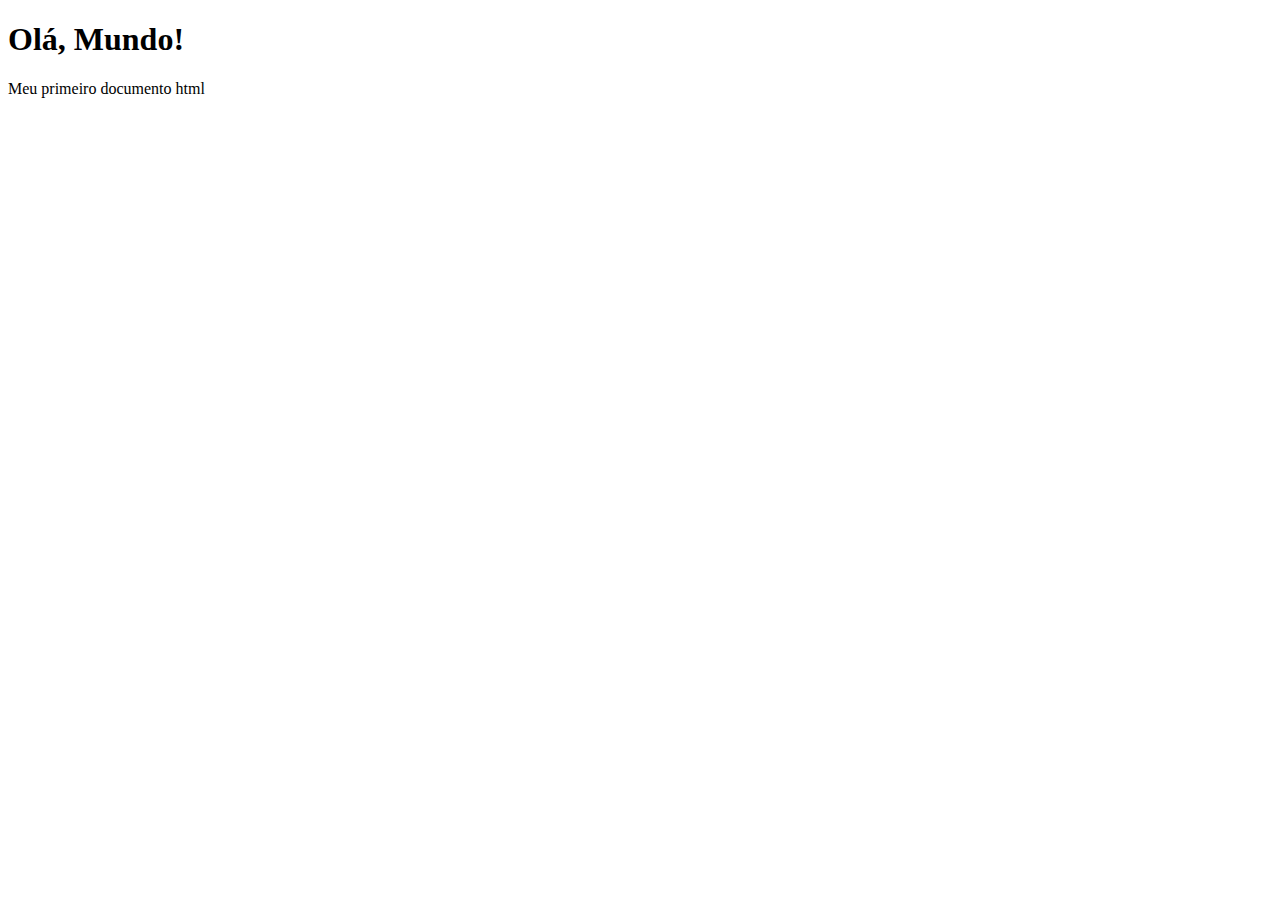
<file: EXERCICIOS/EX001/index.html>
<!DOCTYPE html>
<html lang="en">
<head>
    <meta charset="UTF-8">
    <meta http-equiv="X-UA-Compatible" content="IE=edge">
    <meta name="viewport" content="width=device-width, initial-scale=1.0">
    <title>Meu primeiro exercício</title>
</head>
<body>
    <h1>Olá, Mundo!</h1>
    <p> Meu primeiro documento html</p>
</body>
</html>
</file>
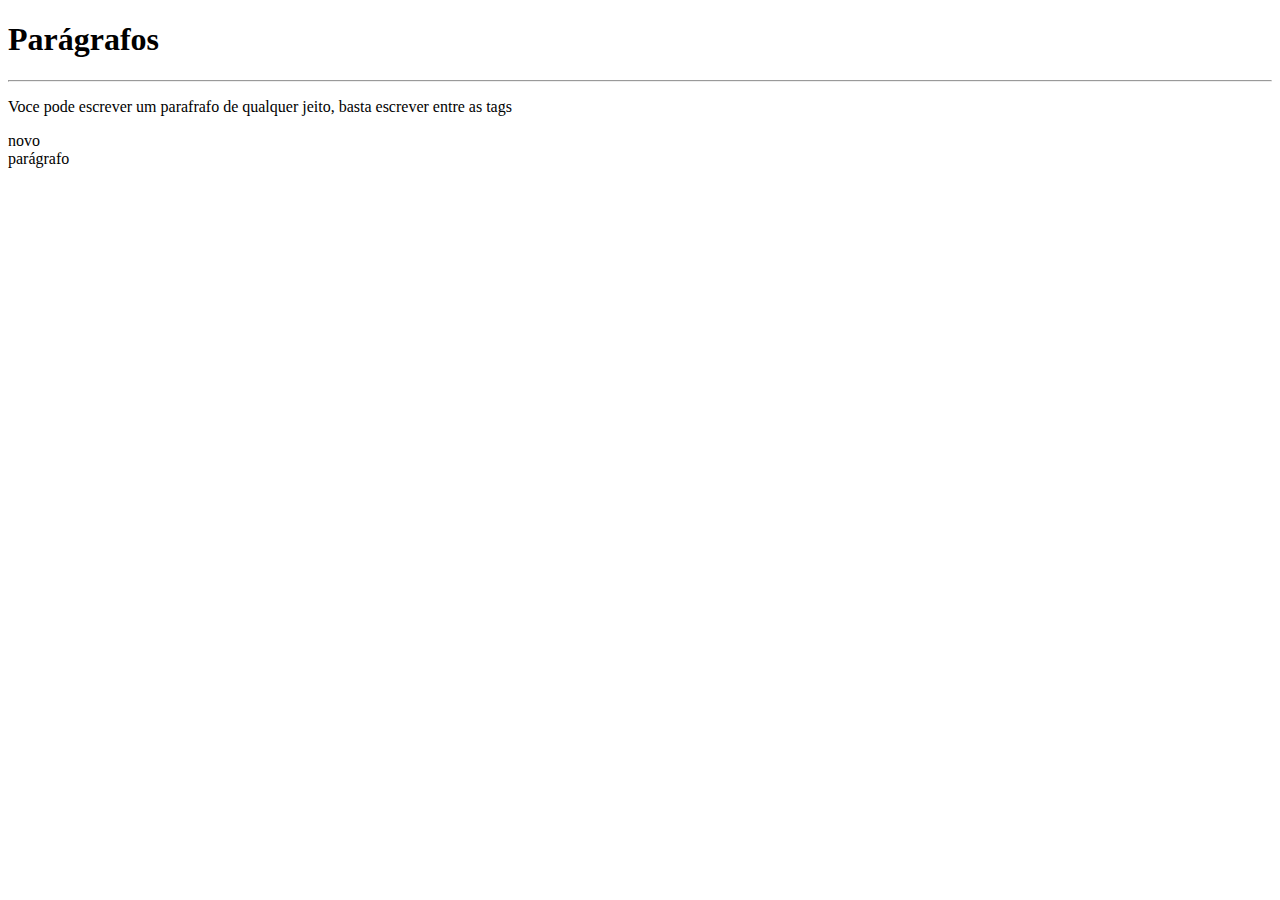
<file: EXERCICIOS/EX002/index.html>
<!DOCTYPE html>
<html lang="pt-br">
<head>
    <meta charset="UTF-8">
    <meta http-equiv="X-UA-Compatible" content="IE=edge">
    <meta name="viewport" content="width=device-width, initial-scale=1.0">
    <title>Parágrafo</title>
</head>
<body>
    <h1>Parágrafos</h1>
    <hr>
    <p>Voce pode escrever um parafrafo de qualquer jeito, basta escrever entre as tags 
    </p>
    <p>novo <br> parágrafo</p>
</body>
</html>
</file>
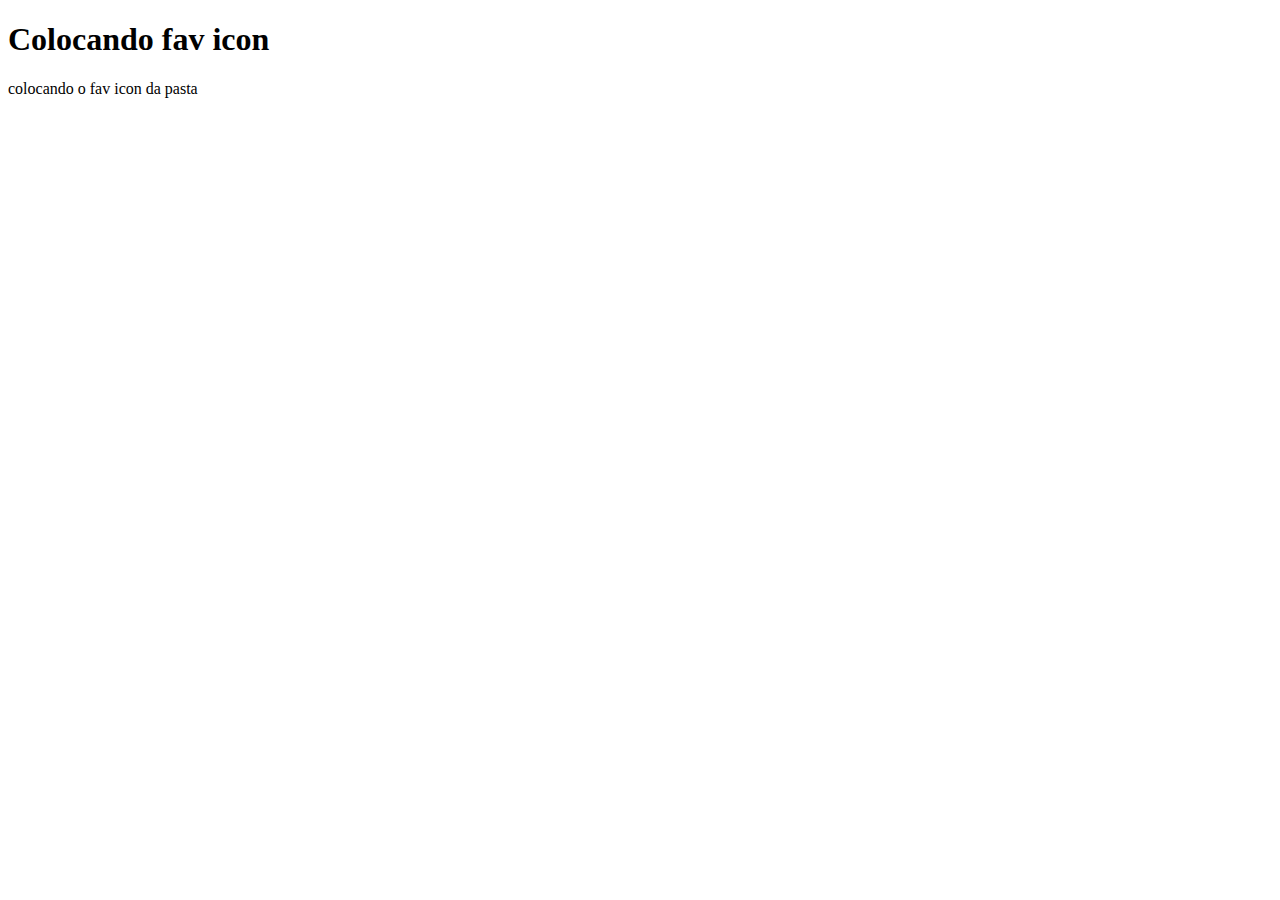
<file: EXERCICIOS/EX004/index.html>
<!DOCTYPE html>
<html lang="pt-br">
<head>
    <meta charset="UTF-8">
    <meta http-equiv="X-UA-Compatible" content="IE=edge">
    <meta name="viewport" content="width=device-width, initial-scale=1.0">
    <link rel="shortcut icon" href="Iynque-Flat-Ios7-Style-Documents-Html.ico" type="image/x-icon">
    <title>Fav_Icon</title>
</head>
<body>
    <h1>Colocando fav icon</h1>
    <p>colocando o fav icon da pasta</p>
    
</body>
</html>
</file>
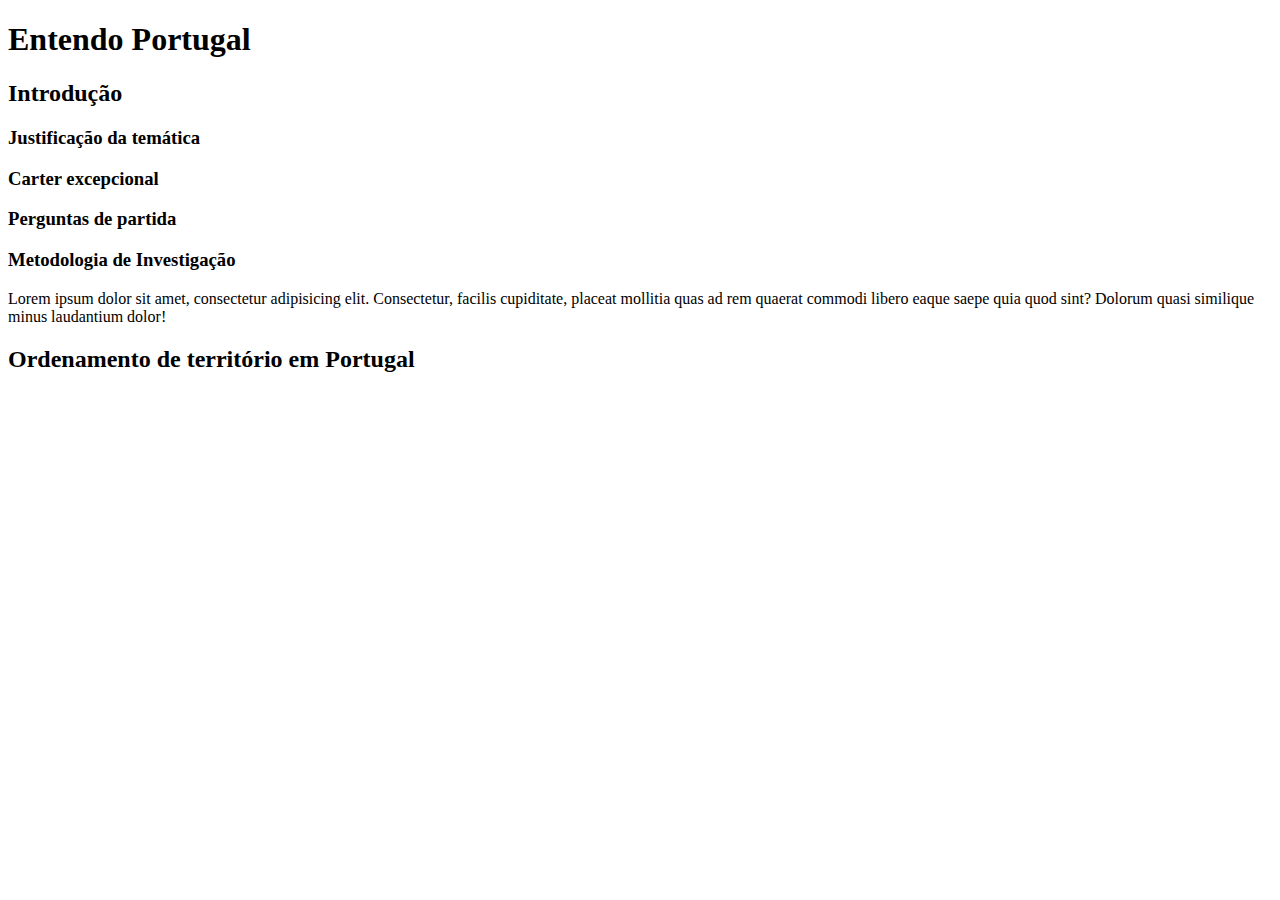
<file: EXERCICIOS/EX006/index.html>
<!DOCTYPE html>
<html lang="pt-br">
<head>
    <meta charset="UTF-8">
    <meta http-equiv="X-UA-Compatible" content="IE=edge">
    <meta name="viewport" content="width=device-width, initial-scale=1.0">
    <title>Hierarquia de titulos</title>
</head>
<body>
    <h1>Entendo Portugal</h1>
    <h2>Introdução</h2>
    <h3>Justificação da temática</h3>
    <h3>Carter excepcional</h3>
    <h3>Perguntas de partida</h3>
    <h3>Metodologia de Investigação</h3>
    <p>Lorem ipsum dolor sit amet, consectetur adipisicing elit. Consectetur, facilis cupiditate, placeat mollitia quas ad rem quaerat commodi libero eaque saepe quia quod sint? Dolorum quasi similique minus laudantium dolor!</p>
    <h2>Ordenamento de território em Portugal</h2>
    
</body>
</html>
</file>
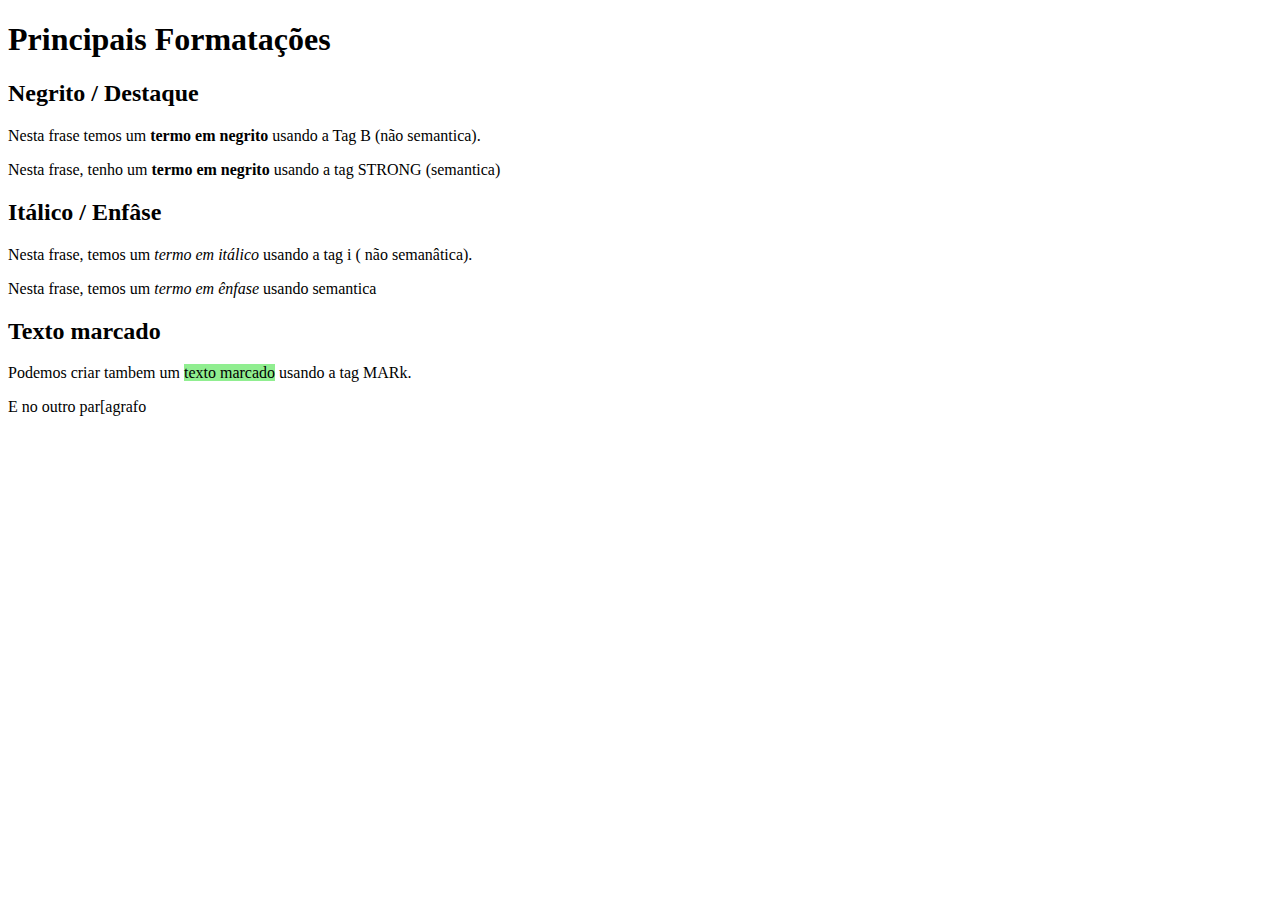
<file: EXERCICIOS/EX007/index.html>
<!DOCTYPE html>
<html lang="pt-br">
<head>
    <meta charset="UTF-8">
    <meta http-equiv="X-UA-Compatible" content="IE=edge">
    <meta name="viewport" content="width=device-width, initial-scale=1.0">
    <title>Formatação de textos</title>
    <style>
        mark {
            background-color: lightgreen;
        }
    </style>
</head>
<body>
    <h1>Principais Formatações</h1>
    <h2>Negrito / Destaque</h2>
    <p>Nesta frase temos um <b>termo em negrito</b> usando a Tag B (não semantica).</p>
    <p>Nesta frase, tenho um <strong>termo em negrito</strong> usando a tag STRONG (semantica)</p>
    <h2>Itálico / Enfâse</h2>
    <p>Nesta frase, temos um <i>termo em itálico</i> usando a tag i ( não semanâtica). </p>
    <p>Nesta frase, temos um <em>termo em ênfase</em> usando semantica </p>
    <h2>Texto marcado</h2>
    <p>Podemos criar tambem um <mark> texto marcado</mark> usando a tag MARk.</p>
    <p>E no outro par[agrafo</p>
    <h2> </h2>
    
</body>
</html>
</file>
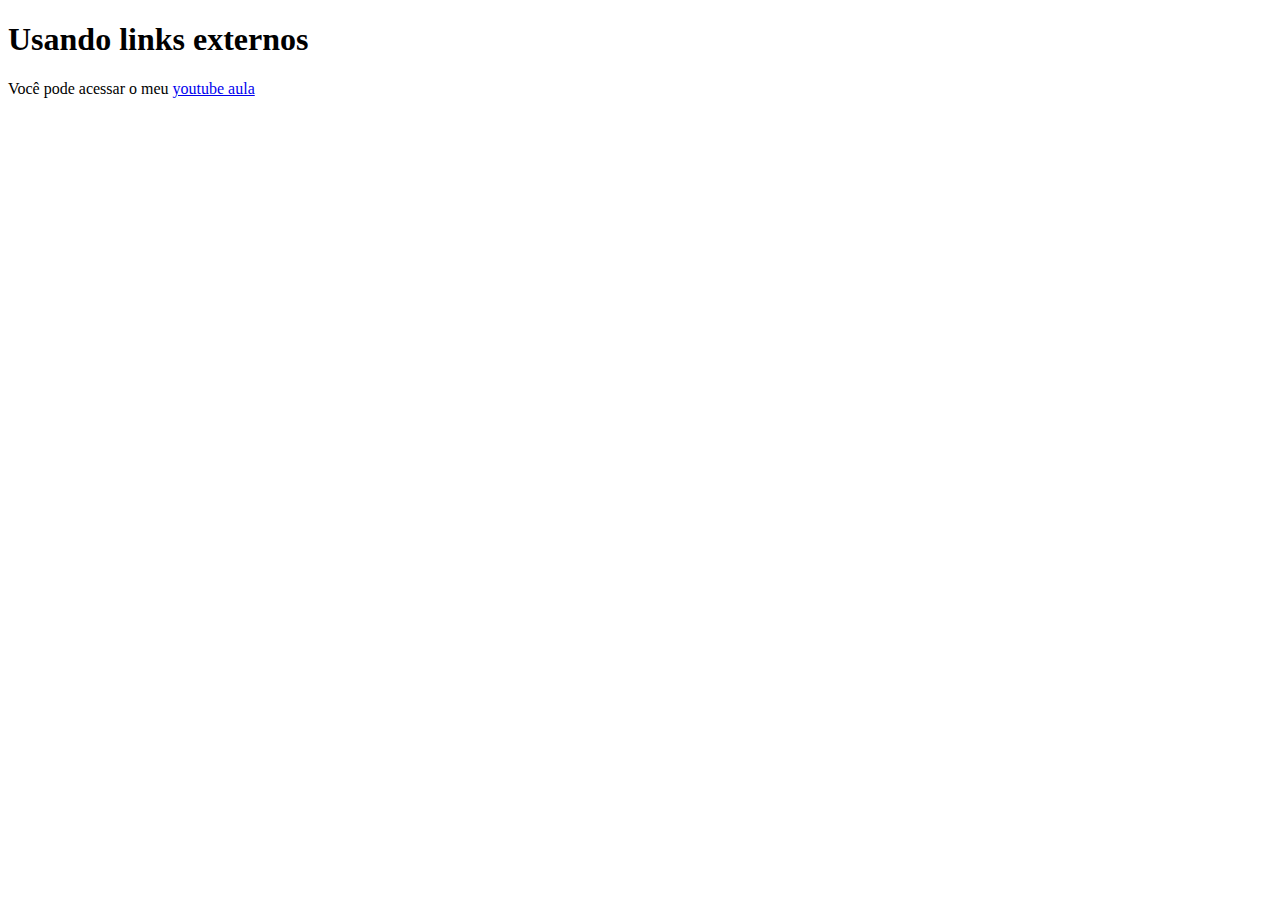
<file: EXERCICIOS/EX010/index.html>
<!DOCTYPE html>
<html lang="pt-br">
<head>
    <meta charset="UTF-8">
    <meta http-equiv="X-UA-Compatible" content="IE=edge">
    <meta name="viewport" content="width=device-width, initial-scale=1.0">
    <title>Trabalhando com links</title>
</head>
<body>
    <h1>Usando links externos</h1>
    <p>Você pode acessar o meu <a href="https://www.youtube.com/watch?v=LeOVXQDsAIY&list=PLHz_AreHm4dkZ9-atkcmcBaMZdmLHft8n&index=27" target="_blank" rel="external"> youtube aula</a></p>

</body>
</html>
</file>
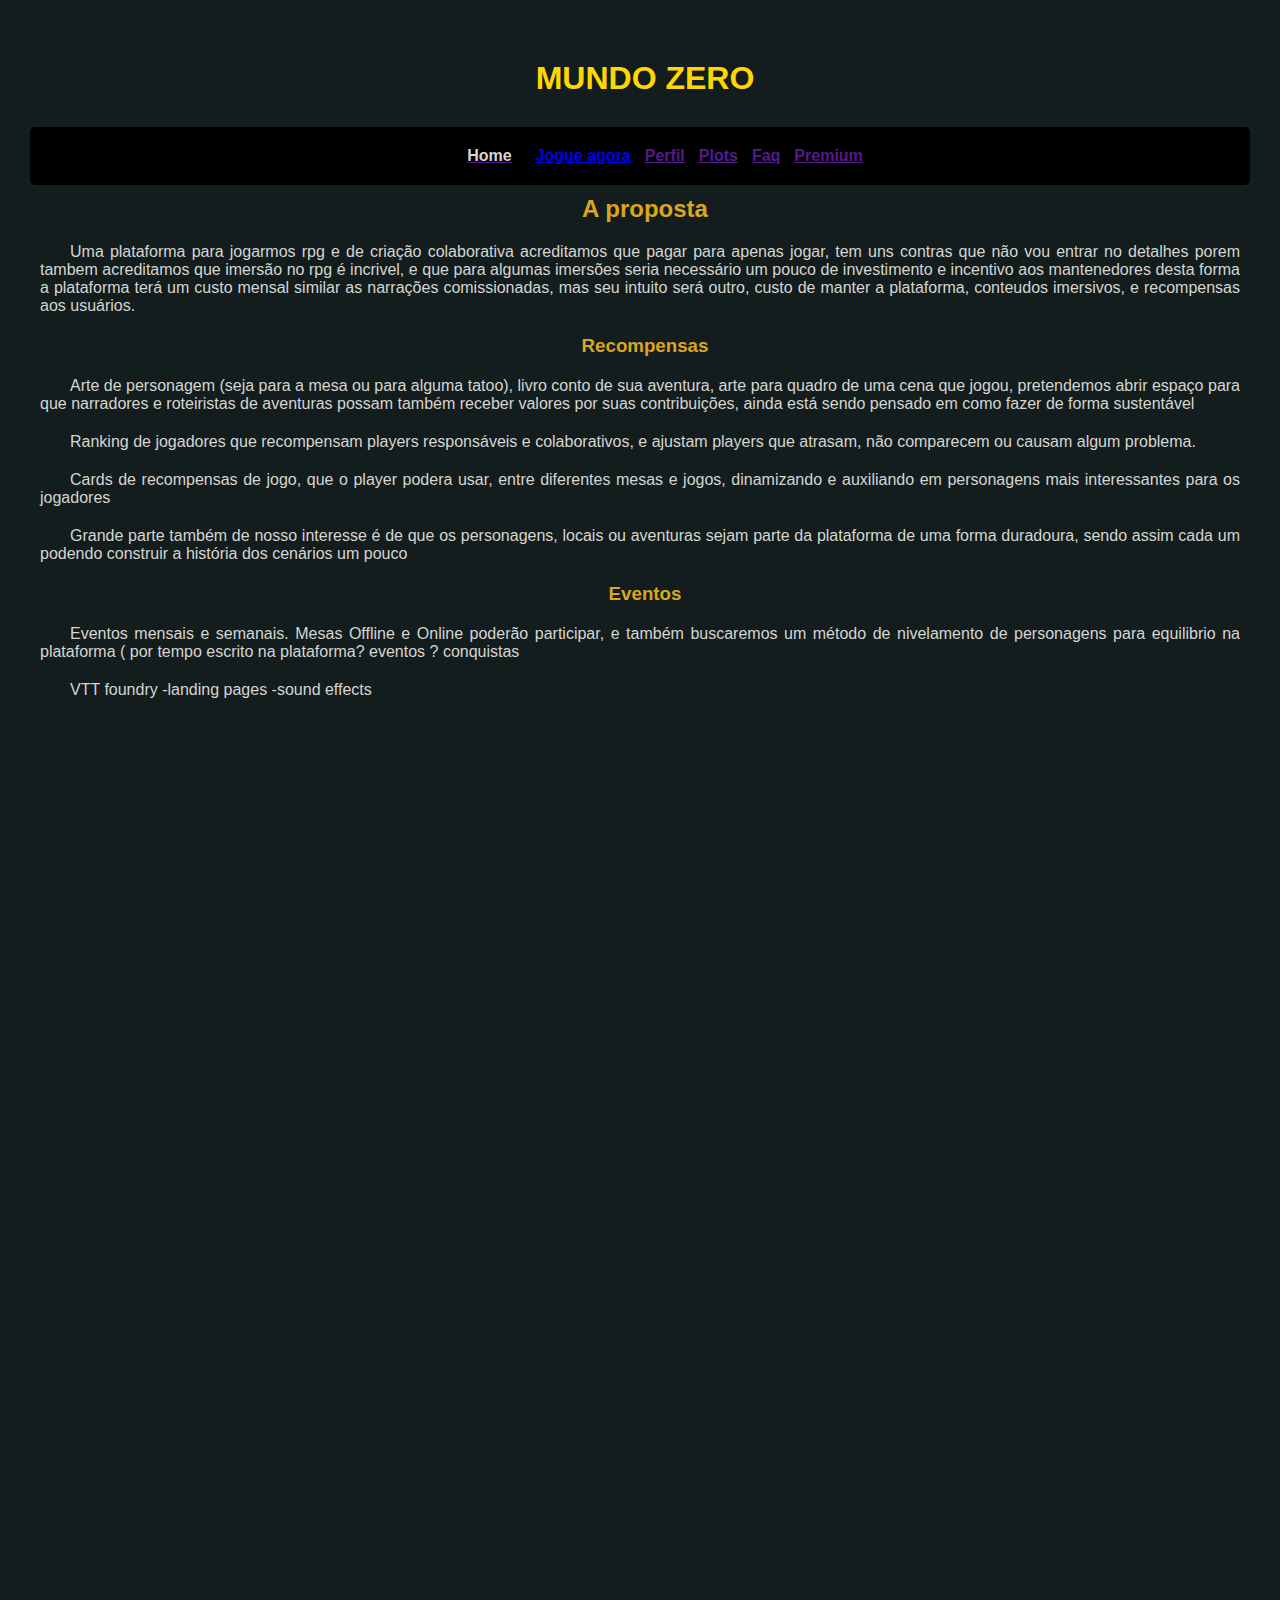
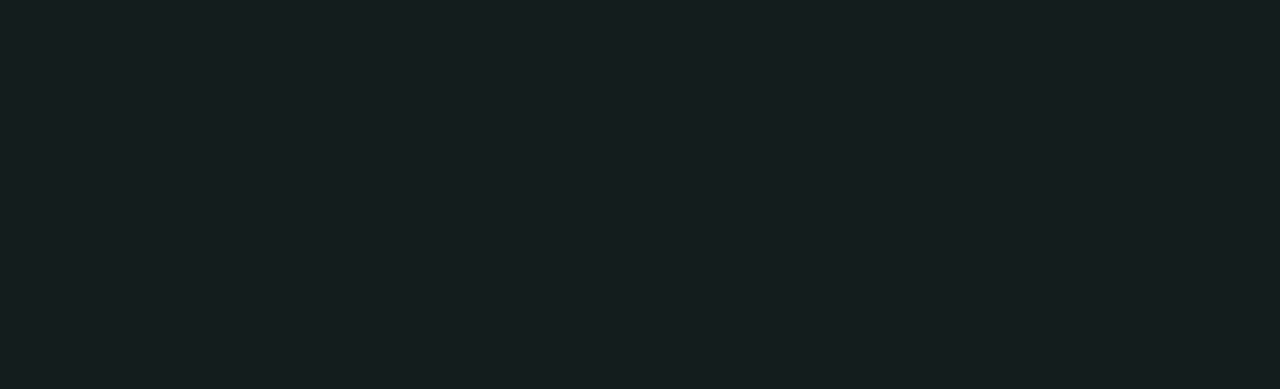
<file: EXERCICIOS/EXTESTE/index.html>
<!DOCTYPE html>
<html lang="pt-br">
<head>
    <meta charset="UTF-8">
    <meta http-equiv="X-UA-Compatible" content="IE=edge">
    <meta name="viewport" content="width=device-width, initial-scale=1.0">
    <title>Home</title>
    <link rel="stylesheet" href="style.css">
    <style>
        div{
            display: inline-block;
        }

        div:hover{
            background-color: aliceblue;
        }
        p{
            
            color: rgb(214, 213, 210);

        }

        h2 {
            color: goldenrod;
        }

        h3{
            color: goldenrod;
        }
        
    </style>
</head>
<body>
    <main>
        <header>
            <H1>MUNDO ZERO</H1>
        </header>
        <nav>
            <div >
                <a href="" >
                    <p>Home</p>
                </a>
              </div>
    
            <div>
                <a href="sistemas.html" rel="next" >Jogue agora</a>
            </div>
            <div>
                <a href="">Perfil</a>
            </div>
            <div>
                <a href="">Plots</a>
            </div> 
            <div>
                <a href="">Faq</a>
            </div>  
            <div>
                <a href="">Premium</a>
            </div>         
        </nav>
        
       
<h2> A proposta </h2>

    <p>
        Uma plataforma para jogarmos rpg e de criação colaborativa acreditamos que pagar para apenas jogar, tem uns contras que não vou entrar no detalhes
        porem tambem acreditamos que imersão no rpg é incrivel, e que para algumas imersões seria necessário um pouco de investimento e incentivo aos mantenedores desta forma a plataforma terá um custo mensal similar as narrações comissionadas, mas seu intuito será outro, custo de manter a plataforma, conteudos imersivos, e recompensas aos usuários. </p>

<h3>Recompensas </h3>


    <p>Arte de personagem (seja para a mesa ou para alguma tatoo), livro conto de sua aventura, arte para quadro de uma cena que jogou, pretendemos abrir espaço para que narradores e roteiristas de aventuras possam também receber valores por suas contribuições, ainda está sendo pensado em como fazer de forma sustentável </p>

    <p>Ranking de jogadores que recompensam players responsáveis e colaborativos, e ajustam players que atrasam, não comparecem ou causam algum problema.</p>
        
    <p>Cards de recompensas de jogo,  que o player podera usar, entre diferentes mesas e jogos, dinamizando e auxiliando em personagens mais interessantes para os jogadores </p>
    
    <p>Grande parte também de nosso interesse é de que os personagens, locais ou aventuras sejam parte da plataforma de uma forma duradoura, sendo assim cada um podendo construir a história dos cenários um pouco </p>

<h3> Eventos</h3>
    <p>
    Eventos mensais e semanais.


    Mesas Offline e Online poderão participar, e também buscaremos um método de nivelamento de personagens para 
    equilibrio na plataforma ( por tempo escrito na plataforma? eventos ? conquistas </p>


    <p>
    VTT foundry 
    -landing pages
    -sound effects



        </p>


    </main>
</body>
</html>
</file>
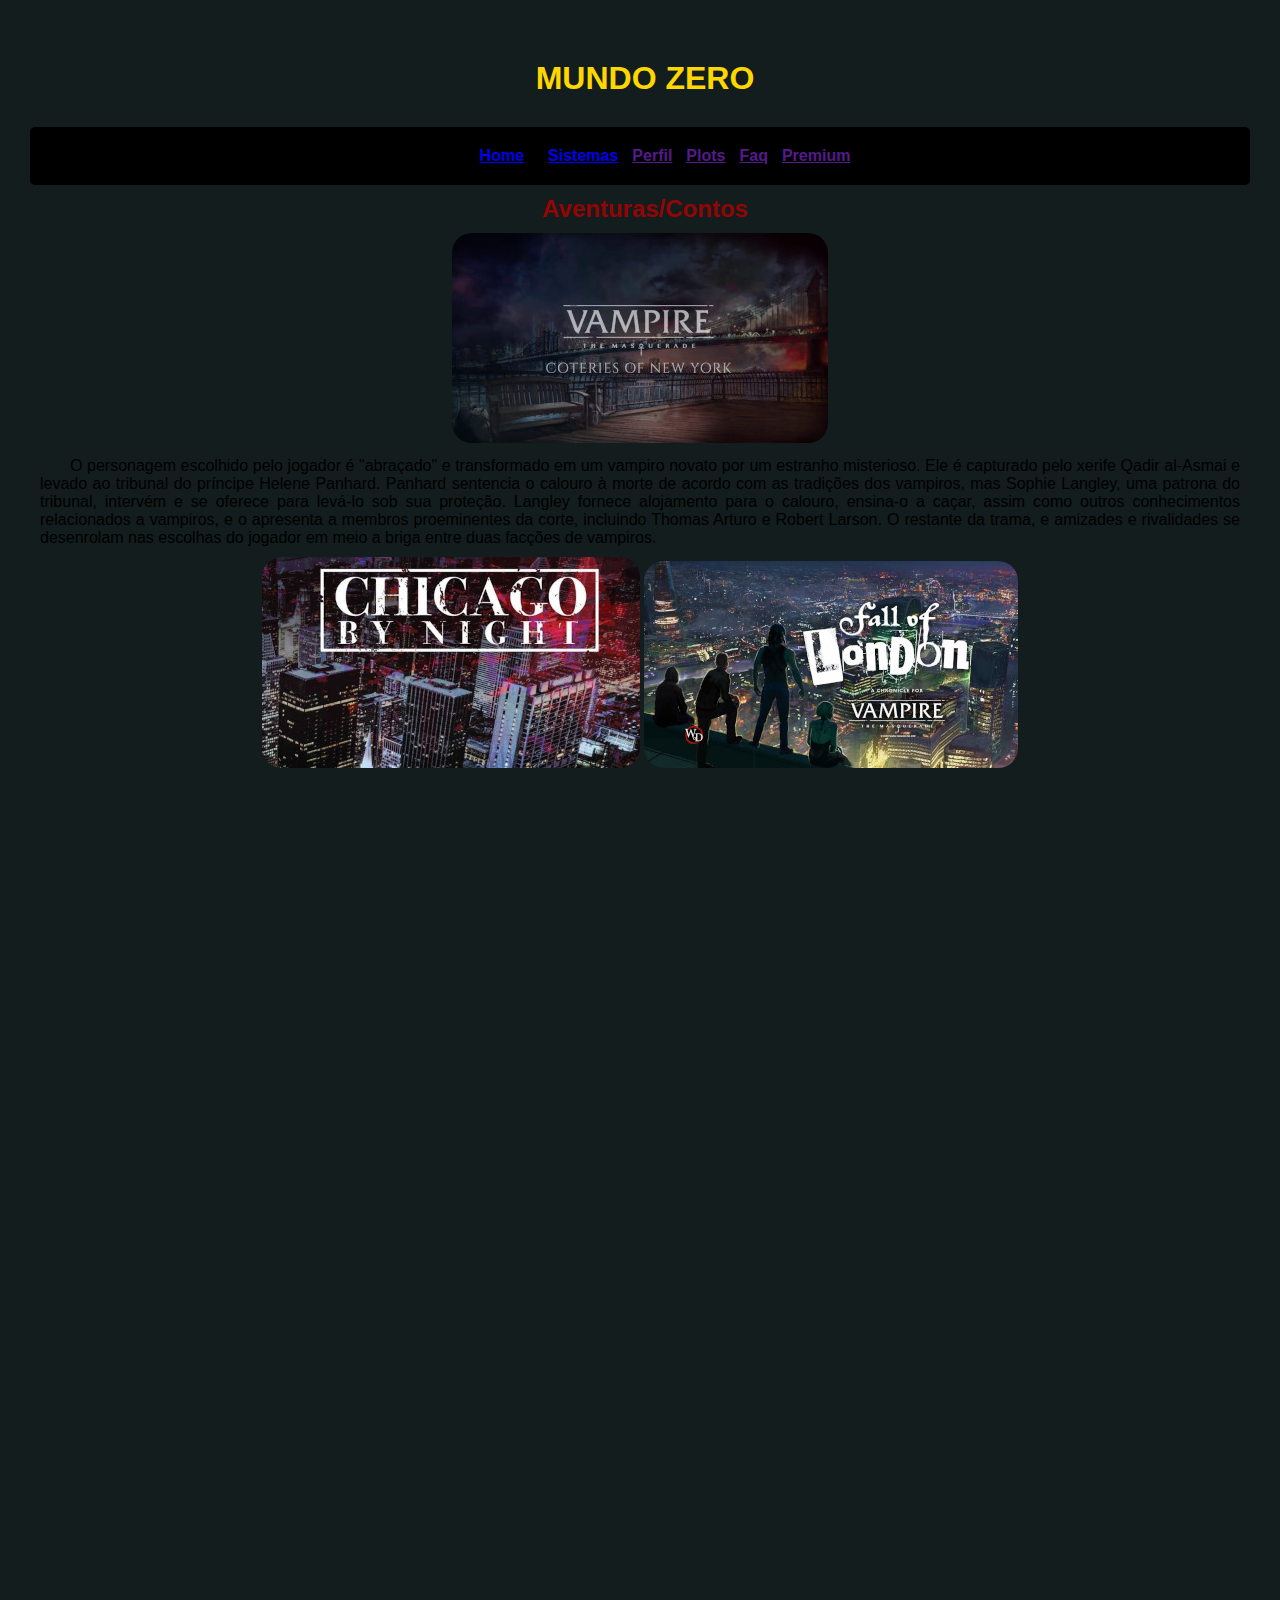
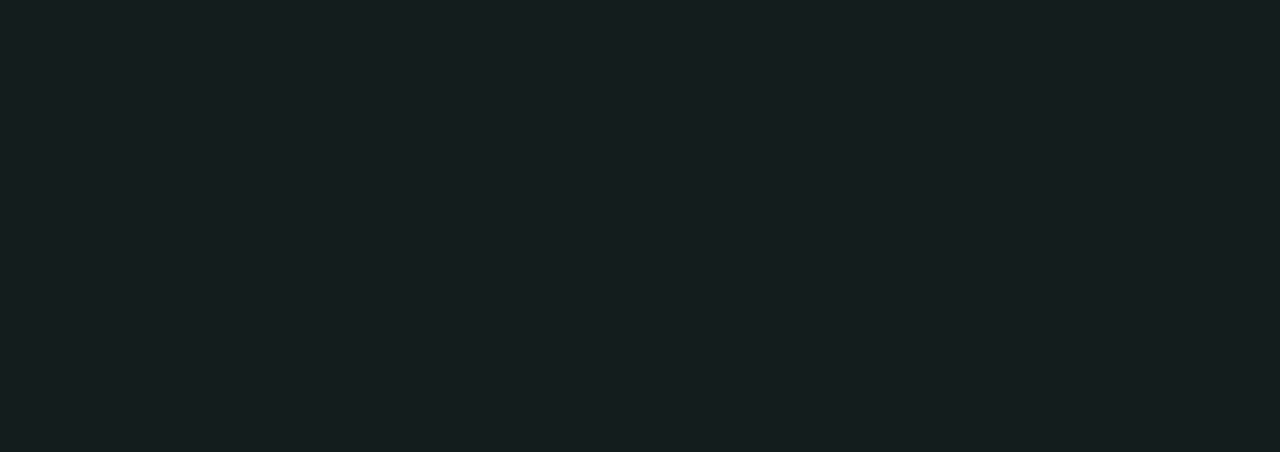
<file: EXERCICIOS/EXTESTE/pagina 2.html>
<!DOCTYPE html>
<html lang="pt-br">
<head>
    <meta charset="UTF-8">
    <meta http-equiv="X-UA-Compatible" content="IE=edge">
    <meta name="viewport" content="width=device-width, initial-scale=1.0">
    <title>Página 2</title>
    <link rel="stylesheet" href="style.css">
    <style>
        div{
            display: inline-block;
        }

        /*div:hover{
            background-color: rgb(4, 20, 34);
        }*/
        
    </style>
</head>
<body >
    <main>
        <header>
            <H1>MUNDO ZERO</H1>
        </header>
               
        <nav>
            <div >
                <a href="index.html" rel="next">
                    <p>Home</p>
                </a>
              </div>
    
            <div>
                <a href="sistemas.html"> Sistemas</a>
            </div>
            <div>
                <a href="">Perfil</a>
            </div>
            <div>
                <a href="">Plots</a>
            </div> 
            <div>
                <a href="">Faq</a>
            </div>  
            <div>
                <a href="">Premium</a>
            </div>         
        </nav>
   
    <h2 class="primeiroid" > Aventuras/Contos </h2>
    
    

        <img src="../EXTESTE/arts/NewYork_380x214.jpg" alt="">
        <p>O personagem escolhido pelo jogador é "abraçado" e transformado em um vampiro novato por um estranho misterioso. Ele é capturado pelo xerife Qadir al-Asmai e levado ao tribunal do príncipe Helene Panhard. Panhard sentencia o calouro à morte de acordo com as tradições dos vampiros, mas Sophie Langley, uma patrona do tribunal, intervém e se oferece para levá-lo sob sua proteção. Langley fornece alojamento para o calouro, ensina-o a caçar, assim como outros conhecimentos relacionados a vampiros, e o apresenta a membros proeminentes da corte, incluindo Thomas Arturo e Robert Larson. O restante da trama, e amizades e rivalidades se desenrolam nas escolhas do jogador em meio a briga entre duas facções de vampiros.</p>
        <img src="../EXTESTE/arts/ChicagoByNigth_380x214.jpg" alt="">
        <img src="../EXTESTE/arts/fall of london_380x214.jpg" alt="">
        
    </main>
</body>
</html>
</file>
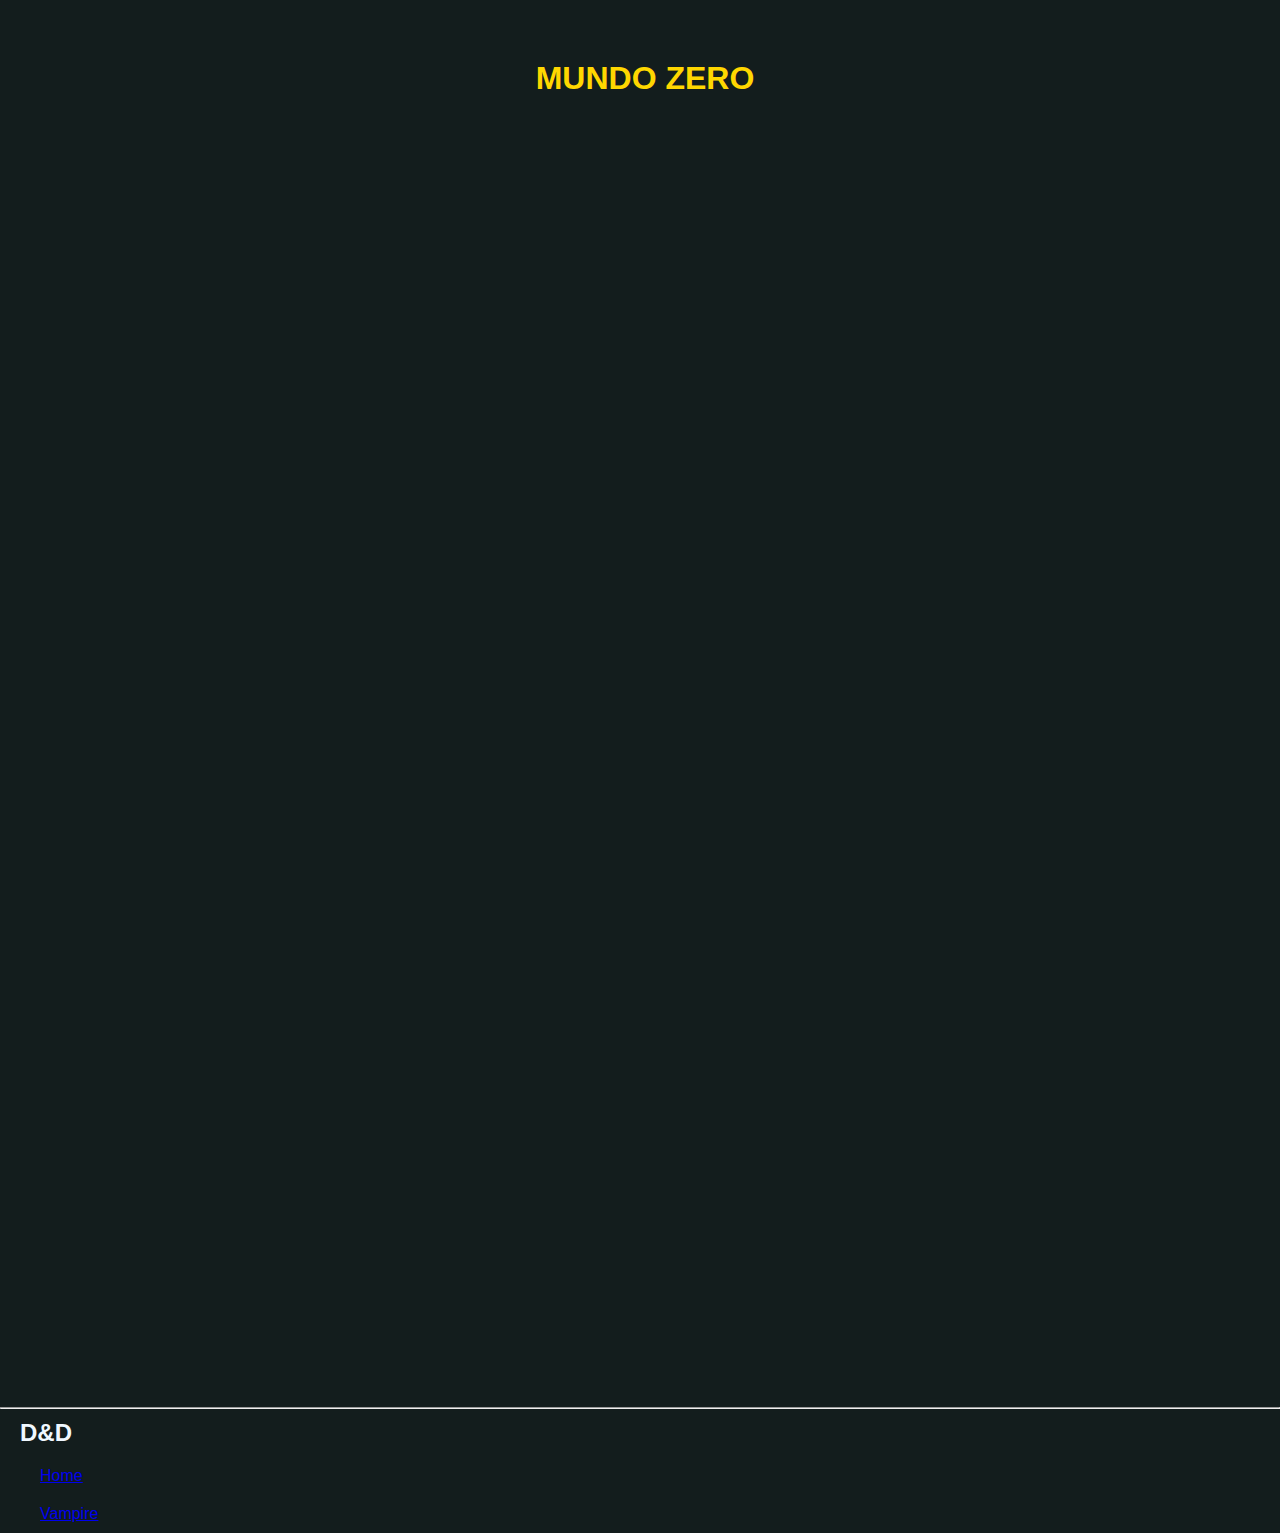
<file: EXERCICIOS/EXTESTE/pagina 3.html>
<!DOCTYPE html>
<html lang="pt-br">
<head>
    <meta charset="UTF-8">
    <meta http-equiv="X-UA-Compatible" content="IE=edge">
    <meta name="viewport" content="width=device-width, initial-scale=1.0">
    <title>Página 3</title>
    <link rel="stylesheet" href="style.css">
</head>
<body >
    <main>
        <H1>MUNDO ZERO</H1>
        </main>
    <hr>
    <h2> D&D </h2>
    <a href="index.html">
        <p>Home</p>
    </a>
    <a href="pagina 2.html">
        <p >Vampire</p>
    </a>
    
</body>
</html>
</file>
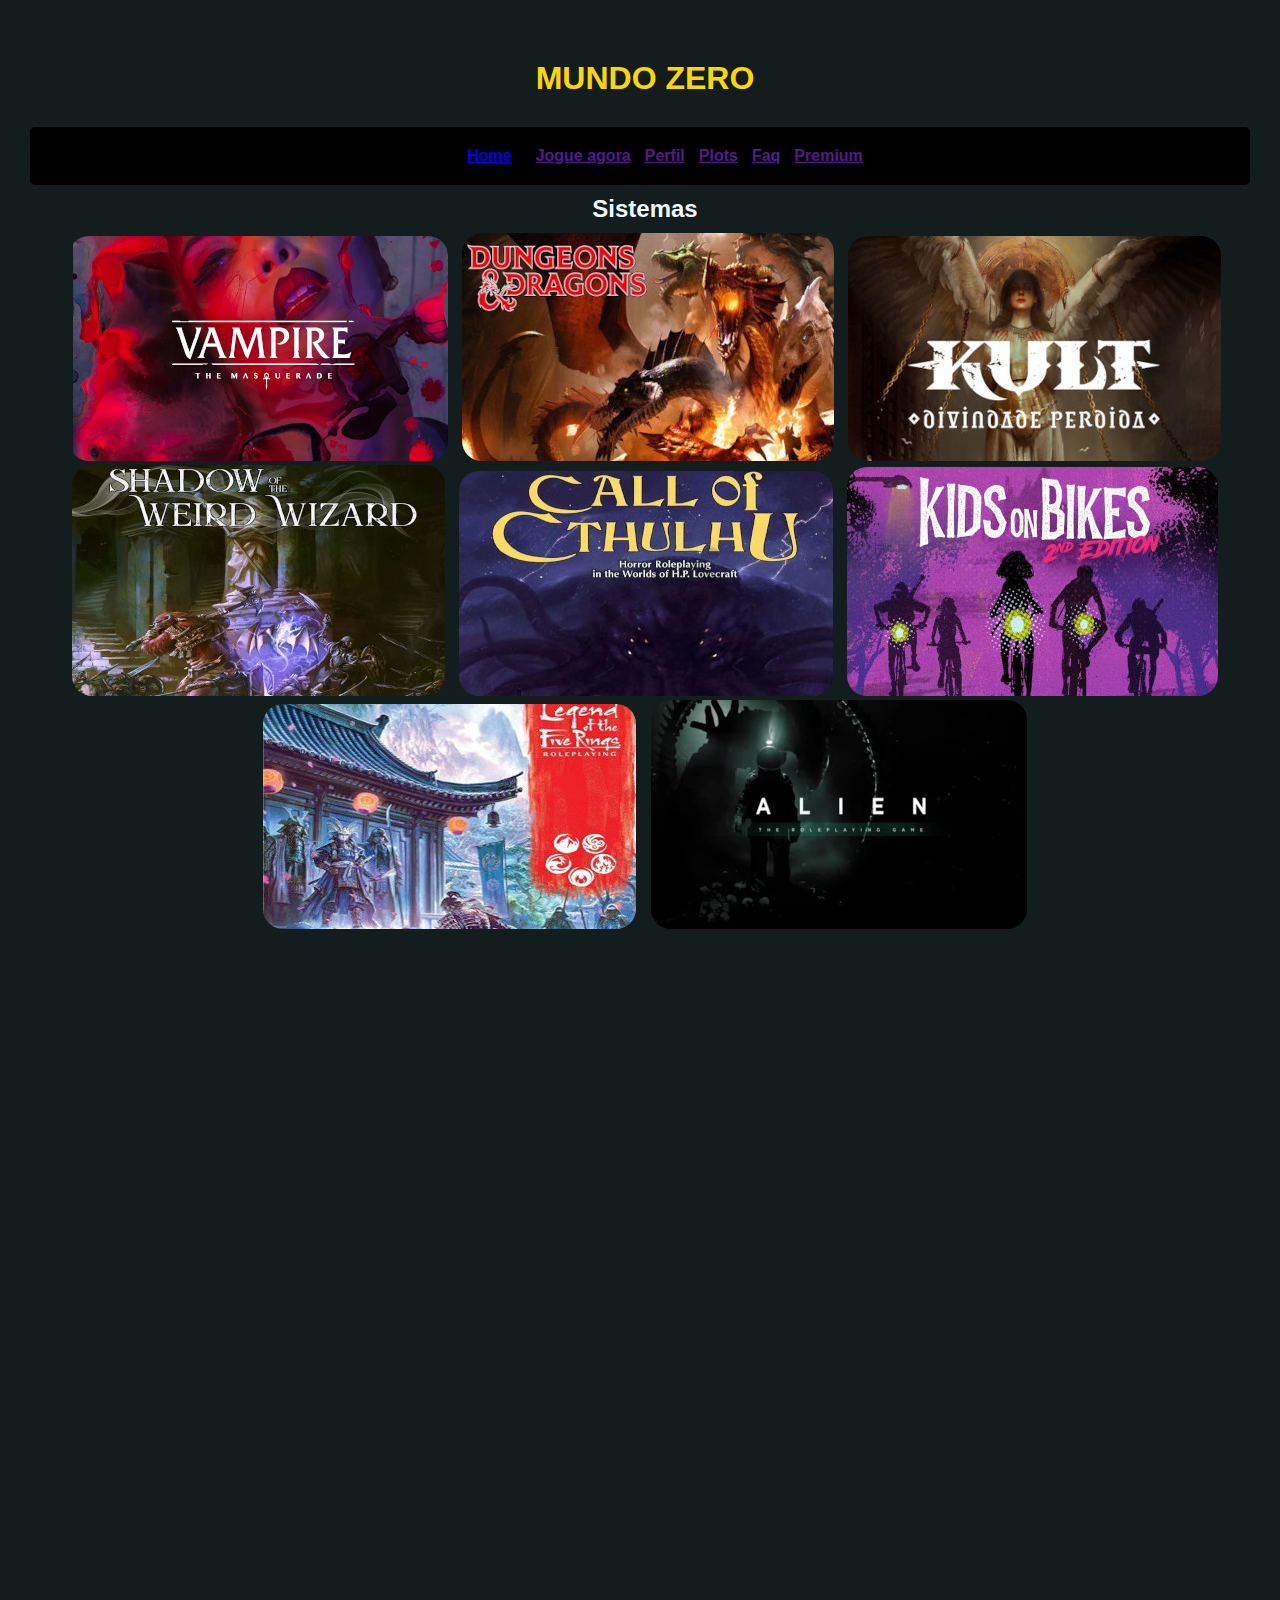
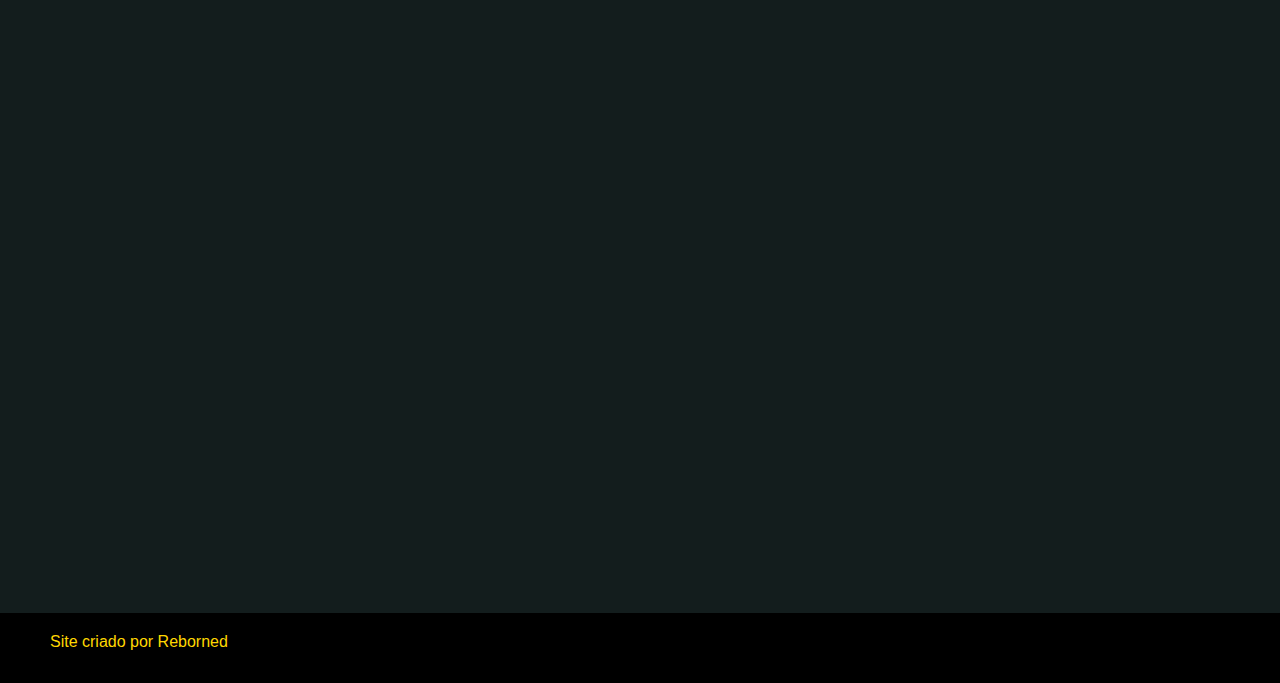
<file: EXERCICIOS/EXTESTE/sistemas.html>
<!DOCTYPE html>
<html lang="pt-br">
<head>
    <meta charset="UTF-8">
    <meta http-equiv="X-UA-Compatible" content="IE=edge">
    <meta name="viewport" content="width=device-width, initial-scale=1.0">
    <title>TESTE DE PROJETO</title>
    <link rel="stylesheet" href="style.css">
    <style>
        div{
            display: inline-block;
        }

        /*div:hover{
            background-color: rgb(4, 20, 34);
        }*/
        
    </style>

</head>
<body>
    <main>
    <header>
        <H1>MUNDO ZERO</H1>
    </header>
    
    
    <nav>
        <div >
            <a href="index.html" rel="next">
                <p>Home</p>
            </a>
          </div>

        <div>
            <a href="">Jogue agora</a>
        </div>
        <div>
            <a href="">Perfil</a>
        </div>
        <div>
            <a href="">Plots</a>
        </div> 
        <div>
            <a href="">Faq</a>
        </div>  
        <div>
            <a href="">Premium</a>
        </div>         
    </nav>
    <h2> Sistemas</h2>
      <div >
        
        <a href="pagina 2.html" rel="next">
            <source media="(max-width:600 )" srcset="../EXTESTE/art_vampire/leader_471x291.jpg">
            <img src="../EXTESTE/arts/vtm_banner_380x235.png" alt="">
        </a>
      </div>

      <div >
        <source media="(max-width:600 )" srcset="../EXTESTE/arts/Dungeons-Dragons_280x172.jpg">
        <a href="pagina 3.html" rel="next">
            <img src="../EXTESTE/arts/Dungeons-Dragons._380x235.jpg" alt="">
        </a>
      </div>

      <div >
        <a href="pagina 4.html" rel="next">
            <source media="(max-width:600 )" srcset="../EXTESTE/arts/Kult-header_280x172.jpg">
            
            <img src="arts/Kult-header_380x235.jpg" alt="">
        </a>
        
      </div>

      <div >
        <a href="pagina 5.html" rel="next">
            <source media="(max-width:600 )" srcset="../EXTESTE/arts/Kult-header_280x172.jpg">
            
            <img src="arts/shadow-of-the-Weird_wizard_380x235.jpg" alt="">
        </a>
        
      </div>

      <div >
        <a href="pagina 6.html" rel="next">
            <source media="(max-width:600 )" srcset="../EXTESTE/arts/Kult-header_280x172.jpg">
            
            <img src="arts/call-of-cthulhu_380x235.jpg" alt="">
        </a>
        
      </div>

      <div >
        <a href="pagina 7.html" rel="next">
            <source media="(max-width:600 )" srcset="../EXTESTE/arts/Kult-header_280x172.jpg">
            
            <img src="arts/kids_on_the_bike_380x285.jpg" alt="">
        </a>
        
      </div>

      <div >
        <a href="pagina 8.html" rel="next">
            <source media="(max-width:600 )" srcset="../EXTESTE/arts/Kult-header_280x172.jpg">
            
            <img src="arts/L5r_380x235.jpg" alt="">
        </a>
        
      </div>

      <div >
        <a href="pagina 9.html" rel="next">
            <source media="(max-width:600 )" srcset="../EXTESTE/arts/Kult-header_280x172.jpg">
            
            <img src="arts/alien_380x235.webp" alt="">
        </a>
        
      </div>







    </main>
    <footer>
        <p> Site criado por Reborned</p>
    </footer>
</body>
</html>
</file>
<file: EXERCICIOS/EXTESTE/style.css>
@charset "UTF-8";

* {
    font-family: Arial, Helvetica, sans-serif;
    text-indent: 10px;
    margin: 0px;
    padding: 0px;
    
}

:root {
    --fonte-destaque: 'Bebas Neue', cursive;
    --cor0: #DCE0F2;
    --cor1: #A3A7BF;
    --cor2: #313359;
    --cor3: #201F40;
    --cor4: #151026; 
    --cor5: #131d1d;
}

nav {
    background-color: black;
    color: gold;    
    padding: 10px;
    text-align: center;
    font-family: var(--fonte-destaque);
    font-weight: bold;
    text-decoration: gold;
    border-radius: 5px;
    transition-duration: 0.5;
   
}


header{
    text-align: center;
    text-shadow: 2px 2px 0px color black;
    box-shadow: 12px 12px 10px color rgba(131, 10, 10, 0.418);
}

body{
    
    background-color: #131d1d ;
    /* background-image: linear-gradient(45deg, var(--cor4), var(--cor4), var(--cor3)) ;*/
    
}

main{
    
    border-radius: 10px;
    text-align: center;
    margin: 30px;
    
    margin-bottom: 100%;
    box-shadow: 0px 0px 10px color rgba(0, 0, 0, 0.418);

}

main img {
    justify-content: left;
    
}


div{
    
    min-width: 320;
    max-width: 800;
    margin: auto;
}

img {
    border-radius: 20px;
    
}



h1{
    color: gold;padding: 30px;
    
}

h2{
    color: aliceblue;
    padding: 10px;
}

h3{
    color: aliceblue;
    padding: 10px;
}
p {
    text-align: justify;
    text-indent: 30px;
    padding: 10px;
}

.primeiroid{
    color: rgb(146, 5, 5);
}

footer{
    background-color: black;
    color: gold;
    height: 50px;
    
    padding: 10px;
    text-align: left;
}
</file>
